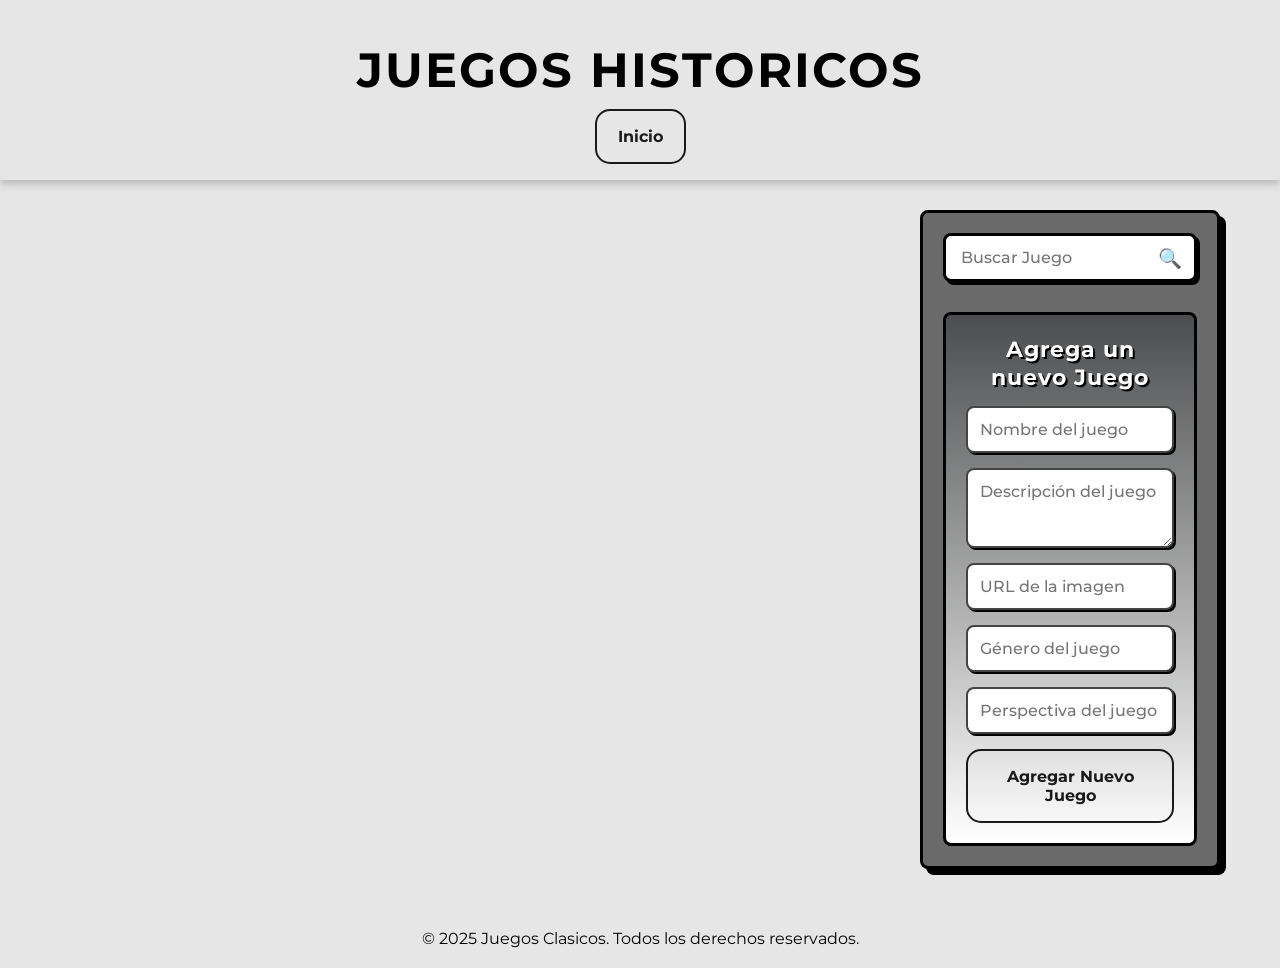
<file: frontend/index.html>
<!DOCTYPE html>
<html lang="es">
  <head>
    <meta charset="UTF-8" />
    <meta name="viewport" content="width=device-width, initial-scale=1.0" />
    <link rel="stylesheet" href="index.css" />
    <title>Juegos Historicos</title>
    <script type="module" src="index.js" defer></script>
  </head>

  <body>
    <!-- Loading  -->
    <div id="loading" class="loading-container">
      <div class="spinner"></div>
      <div class="loading-text">Cargando juegos...</div>
    </div>

    <header>
      <h1 class="title">JUEGOS HISTORICOS</h1>
      <!-- Ghost animado -->
      <div class="ghost">
        <div></div>
        <div></div>
        <div></div>
        <div></div>
        <div></div>
      </div>
      <nav>
        <ul>
          <li>
            <a class="Inicio" href="index.html">Inicio</a>
          </li>
        </ul>
      </nav>
    </header>

    <div class="contenido">
      <main>
        <!-- Grid donde se mostrarán las tarjetas de juegos -->
        <div class="juegos-grid" id="juegosGrid">
          <!-- Los juegos se generarán con JavaScript -->
        </div>
      </main>

      <aside>
        <!-- Buscador de juegos -->
        <div class="buscador">
          <input
            style="font-family: Montserrat, sans-serif"
            type="text"
            id="buscadorInput"
            placeholder="Buscar Juego"
          />
        </div>

        <!-- Formulario para agregar nuevos juegos -->
        <div class="agregar-juegos">
          <h3 style="font-family: Montserrat, sans-serif">
            Agrega un nuevo Juego
          </h3>

          <input
            style="font-family: Montserrat, sans-serif"
            id="nuevoJuego"
            placeholder="Nombre del juego"
          />
          <textarea
            id="nuevoJuegoDescripcion"
            placeholder="Descripción del juego"
          ></textarea>
          <input
            type="text"
            id="nuevoJuegoImagen"
            placeholder="URL de la imagen"
          />
          <input
            type="text"
            id="nuevoJuegoGenero"
            placeholder="Género del juego"
          />
          <input
            type="text"
            id="nuevoJuegoPerspectiva"
            placeholder="Perspectiva del juego"
          />
          <button
            class="Juegos"
            style="font-family: Montserrat, sans-serif"
            id="agregarJuegoBtn"
          >
            Agregar Nuevo Juego
          </button>
        </div>

        <!-- Div para mostrar mensajes de error/éxito al usuario -->
        <div
          id="mensajeError"
          style="
            color: #ffffff;
            background-color: #d9534f;
            padding: 10px;
            border-radius: 6px;
            display: none;
            margin-top: 10px;
          "
        ></div>
      </aside>
    </div>

    <footer>
      <p>&copy; 2025 Juegos Clasicos. Todos los derechos reservados.</p>
    </footer>
  </body>
</html>
</file>
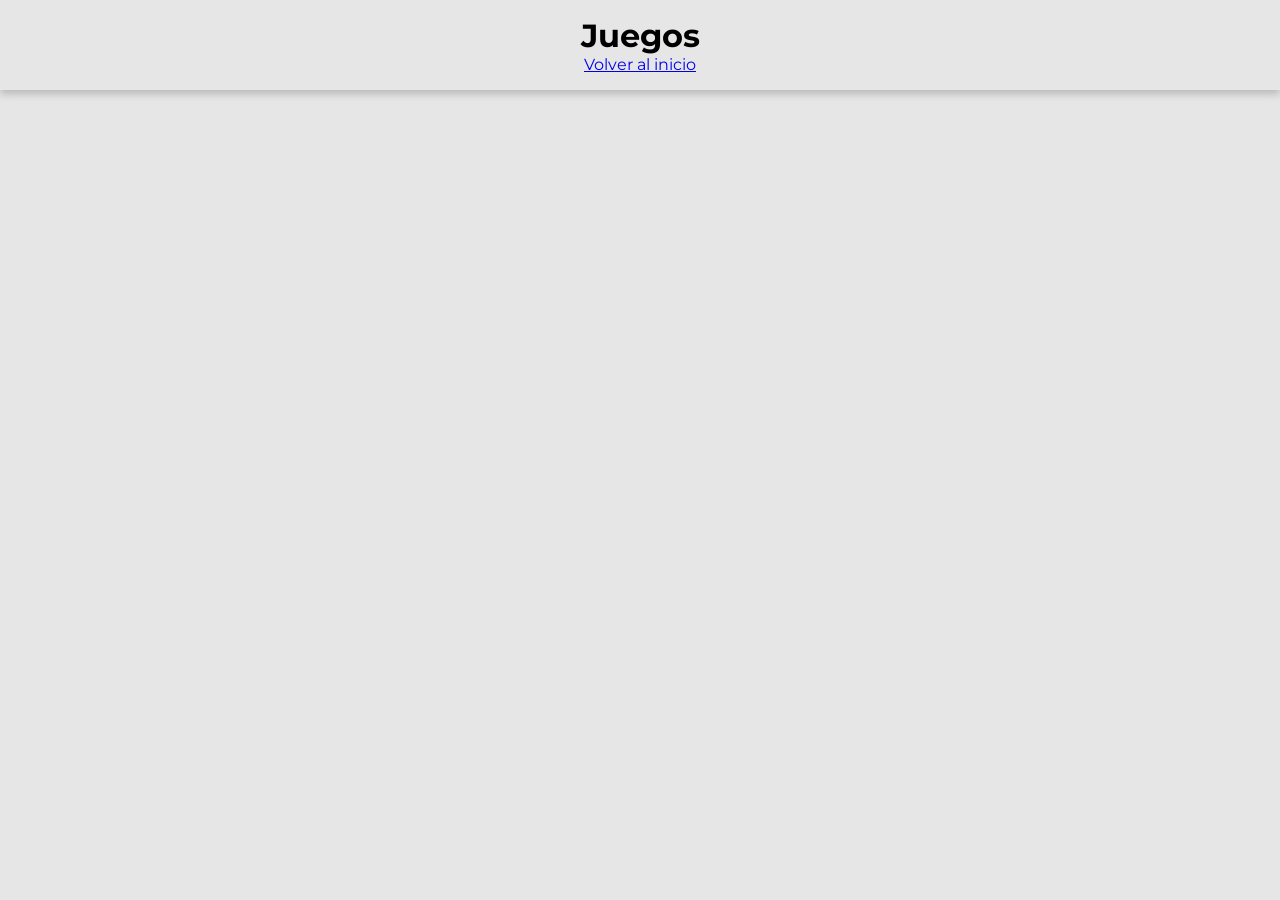
<file: frontend/Juegos.html>
<!DOCTYPE html>
<html lang="es">
  <head>
    <meta charset="UTF-8" />
    <meta name="viewport" content="width=device-width, initial-scale=1.0" />
    <link rel="stylesheet" href="index.css" />
    <script src="index.js"></script>
    <title>Lista de Juegos</title>
  </head>
  <body>
    <header>
      <h1>Juegos</h1>
      <a class="volverInicio" href="index.html"> Volver al inicio</a>
    </header>

    <main>
      <!-- Grid donde se mostrarán todos los juegos -->
      <div class="juegos-grid" id="juegosGrid"></div>
    </main>
  </body>
</html>
</file>
<file: frontend/index.css>
@import url("https://fonts.googleapis.com/css2?family=Montserrat:wght@900&display=swap");

/* ===== RESET Y CONFIGURACIONES GENERALES ===== */
* {
  margin: 0;
  padding: 0;
  box-sizing: border-box;
}

body {
  display: block;
  min-height: 1vh;
  padding: 0;
  margin: 0;
  font-family: "Montserrat", sans-serif;
  --blue: #1e3a8a;
  --bkg: #5eb3fd;
  --white: #e7e6e6;
  background-color: var(--white);
  background-image: url("https://www.transparenttextures.com/patterns/concrete-wall.png");
}

/* ===== ESTILOS DEL HEADER Y NAVEGACIÓN ===== */
header {
  padding: 1rem;
  box-shadow: 0 4px 8px rgba(0, 0, 0, 0.2);
  position: relative;
  border-bottom: 4px solid rgb(0, 0, 0, 0, 2);
  text-align: center;
  overflow: hidden;
}

nav ul {
  display: flex;
  list-style: none;
  justify-content: center;
}

nav ul li {
  margin: 0 15px;
}

/* ===== FANTASMA ANIMADO ===== */
.ghost {
  width: 3vmin;
  height: 5vmin;
  background-color: #e7e6e6;
  background-image: radial-gradient(ellipse at 35% 40%, #000 8%, transparent 0%),
    radial-gradient(ellipse at 65% 40%, #000 8%, transparent 0%),
    radial-gradient(ellipse at 50% 60%, #000 8%, transparent 0%);
  border-radius: 100% / 70% 70% 0 0;
  position: absolute;
  top: 24%;
  left: 100%;
  opacity: 0.9;
  mix-blend-mode: exclusion;
  animation: ghostMove 6s linear infinite;
  z-index: 0;
}

.ghost div {
  position: absolute;
  width: 20%;
  background-color: #e7e6e6;
}

.ghost div:nth-of-type(1) {
  height: 3.5vmin;
  left: 0;
  bottom: -3vmin;
  border-radius: 100% / 0 0 50% 50%;
}

.ghost div:nth-of-type(2),
.ghost div:nth-of-type(4) {
  height: 2vmin;
  left: 20%;
  bottom: -1.5vmin;
  border-radius: 100% / 50% 50% 0 0;
  background-color: transparent;
}

.ghost div:nth-of-type(3) {
  height: 2vmin;
  left: 40%;
  bottom: -2vmin;
  border-radius: 100% / 0 0 60% 60%;
}

.ghost div:nth-of-type(4) {
  left: 60%;
}

.ghost div:nth-of-type(5) {
  height: 1.5vmin;
  left: 80%;
  bottom: -1.4vmin;
  border-radius: 100% / 0 0 70% 70%;
}

@keyframes ghostMove {
  0% {
    transform: translateX(0vw) translateY(0) rotateZ(-90deg);
  }
  100% {
    transform: translateX(-120vw) translateY(0) rotateZ(-90deg);
  }
}

/* ===== ESTILOS DE TODOS LOS BOTONES ===== */
.Inicio {
  appearance: none;
  background-color: transparent;
  border: 0.125em solid #1a1a1a;
  border-radius: 0.9375em;
  box-sizing: border-box;
  color: #1a1a1a;
  cursor: pointer;
  display: inline-block;
  font-family: "Montserrat", sans-serif;
  font-size: 16px;
  font-weight: 700;
  line-height: normal;
  margin: 0;
  min-height: 3em;
  min-width: 0;
  outline: none;
  padding: 1em 1.3em;
  text-align: center;
  text-decoration: none;
  transition: all 300ms cubic-bezier(0.23, 1, 0.32, 1);
  user-select: none;
  -webkit-user-select: none;
  touch-action: manipulation;
  will-change: transform;
}

.Inicio:hover {
  color: #fff;
  background-color: #1a1a1a;
  box-shadow: rgba(0, 0, 0, 0.25) 0 8px 15px;
  transform: translateY(-2px);
}

.Inicio:active {
  box-shadow: none;
  transform: translateY(0);
}

.Juegos {
  appearance: none;
  background-color: transparent;
  border: 0.125em solid #1a1a1a;
  border-radius: 0.9375em;
  box-sizing: border-box;
  color: #1a1a1a;
  cursor: pointer;
  display: inline-block;
  font-family: "Montserrat", sans-serif;
  font-size: 16px;
  font-weight: 700;
  line-height: normal;
  margin: 0;
  min-height: 3em;
  min-width: 0;
  outline: none;
  padding: 1em 1.3em;
  text-align: center;
  text-decoration: none;
  transition: all 300ms cubic-bezier(0.23, 1, 0.32, 1);
  user-select: none;
  -webkit-user-select: none;
  touch-action: manipulation;
}

.Juegos:hover {
  color: #fff;
  background-color: #1a1a1a;
  box-shadow: rgba(0, 0, 0, 0.25) 0 8px 15px;
  transform: translateY(-2px);
}

.Juegos:active {
  box-shadow: none;
  transform: translateY(0);
}

/* ===== ESTRUCTURA PRINCIPAL DEL CONTENIDO ===== */
main {
  width: 100%;
}

.contenido {
  background-color: var(--primary-color);
  color: white;
  position: relative;
  border-bottom: 4px solid var(--border-color);
  text-align: center;
  display: grid;
  grid-template-columns: 3fr 1fr;
  gap: 25px;
  max-width: 1200px;
  margin: 30px auto;
  padding: 0 20px;
}

/* ===== ESTILOS DEL BUSCADOR ===== */
.buscador {
  margin-bottom: 30px;
  position: relative;
}

.buscador input {
  width: 100%;
  padding: 12px 15px;
  border: 3px solid;
  border-radius: 8px;
  font-size: 1rem;
  box-shadow: 3px 3px 0;
  background-color: #ffffff;
  color: #000000;
  font-weight: 500;
}

.buscador::after {
  content: "🔍";
  position: absolute;
  right: 15px;
  top: 50%;
  transform: translateY(-50%);
  font-size: 1.2rem;
}

/* ===== ESTILOS DEL FORMULARIO AGREGAR JUEGOS ===== */
.agregar-juegos {
  display: flex;
  flex-direction: column;
  background: linear-gradient(to bottom, #4c4d4e, #ffffff);
  padding: 20px;
  border-radius: 8px;
  border: 2px;
  border: 3px solid black;
}

.agregar-juegos h3 {
  margin-bottom: 15px;
  text-align: center;
  font-size: 1.4rem;
  text-shadow: 2px 2px 0 black;
  letter-spacing: 1px;
  color: #ffffff;
}

.agregar-juegos input {
  padding: 12px;
  margin-bottom: 15px;
  font-family: "Montserrat", sans-serif;
  flex: 1;
  border: 2px solid #444;
  border-radius: 8px;
  font-size: 1rem;
  box-shadow: 2px 2px 0 black;
  background-color: #ffffff;
  color: #000000;
  font-weight: 500;
}

.agregar-juegos textarea {
  min-height: 80px;
  resize: vertical;
  padding: 12px;
  margin-bottom: 15px;
  font-family: "Montserrat", sans-serif;
  flex: 1;
  border: 2px solid #444;
  border-radius: 8px;
  font-size: 1rem;
  box-shadow: 2px 2px 0 black;
  background-color: #ffffff;
  color: #000000;
  font-weight: 500;
}

/* ===== ESTILOS DEL ASIDE ===== */
aside {
  background-color: rgb(107, 106, 106);
  padding: 20px;
  border-radius: 8px;
  box-shadow: 6px 6px 0 black;
  border: 3px solid black;
  position: relative;
  width: 300px;
}

aside::before {
  content: "";
  position: absolute;
  top: -10px;
  left: -10px;
  right: -10px;
  bottom: -10px;
  border: 2px dashed var(--accent-color);
  border-radius: 12px;
  z-index: -1;
  pointer-events: none;
}

/* ===== ESTILOS DEL GRID DE JUEGOS ===== */
.juegos-grid {
  display: grid;
  grid-template-columns: repeat(auto-fill, minmax(200px, 1fr));
  gap: 25px;
}

/* ===== ESTILOS DE LAS TARJETAS DE JUEGO ===== */

.juego {
  text-align: center;
  position: relative;
  align-items: center;
  font-family: "Montserrat", sans-serif;
  border: 2px solid #a5a1a1;
  border-radius: 15px;
  padding: 0;
  background-color: #9e9a9a;
  text-align: center;
  box-shadow: 0 10px 30px 5px rgba(0, 0, 0, 0.2);
  overflow: hidden;
  cursor: pointer;
  transition: transform 0.3s ease;
  height: 300px;
}
.juego:hover {
  transform: scale(1.05);
}

.juego-card {
  font-family: "Montserrat", sans-serif;
  align-items: center;
  color: #000000;
  text-decoration: none;
  display: block;
  height: 100%;
  position: relative;
}

.juego img {
  width: 100%;
  height: 100%;
  object-fit: cover;
  border-radius: 13px;
  margin-bottom: 0;
  transition: transform 0.3s ease-out;
}

.juego:hover img {
  transform: scale(1.07);
}

.juego h3 {
  position: absolute;
  bottom: 0;
  left: 0;
  right: 0;
  margin: 0;
  padding: 20px 10px 15px 10px; /* Más padding arriba para el gradiente */
  background: linear-gradient(
    to top,
    rgba(0, 0, 0, 0.95) 0%,
    /* Comienza negro sólido abajo */ rgba(0, 0, 0, 0.9) 40%,
    /* Muy oscuro */ rgba(30, 30, 30, 0.8) 70%,
    /* Gris muy oscuro */ rgba(60, 60, 60, 0.4) 90%,
    /* Transición suave */ transparent 100% /* Totalmente transparente arriba */
  );
  color: #ffffff;
  font-size: 1.1rem;
  font-weight: 700;
  text-shadow: 2px 2px 8px rgba(0, 0, 0, 1); /* Sombra más pronunciada */
  z-index: 2;
}

/*.juego h3 {
  position: absolute;
  bottom: 0;
  left: 0;
  right: 0;
  margin: 0;
  padding: 15px 10px;
  background: linear-gradient(
    to top,
    rgba(94, 92, 92, 0.9) 20%,
    rgba(0, 0, 0, 0.8) 35%,
    rgba(0, 0, 0, 0.8) 80%,
    transparent
  );
  color: #ffffff;
  font-size: 1.1rem;
  font-weight: 700;
  text-shadow: 2px 2px 4px rgba(0, 0, 0, 0.8);
  z-index: 2;
} */

/* MOVER IMAGEN ESPECIFICAMENTE */
.juego[data-juego-id="17"] img {
  object-position: 80% center;
}

.juego[data-juego-id="18"] img {
  object-position: 20% center;
}
/* ===== ESTILOS DEL TÍTULO PRINCIPAL ===== */
.title {
  color: black;
  position: relative;
  width: 100%;
  text-align: center;
  margin: 25px 0;
  font-size: 2.5rem;
  letter-spacing: 2px;
  margin-bottom: 10px;
}

/* ===== ESTILOS DEL FOOTER ===== */
footer {
  text-align: center;
  padding: 20px;
  margin-top: 40px;
  color: rgb(0, 0, 0);
}

/* ===== ESTILOS DE MENSAJES DE ERROR/VALIDACIÓN ===== */
#mensajeError {
  font-family: "Montserrat", sans-serif;
  max-width: 400px;
  margin-top: 10px;
  padding: 10px;
  border-radius: 8px;
  text-align: center;
  font-weight: bold;
  transition: opacity 0.3s ease;
}

/* ===== ESTILOS PARA CONTENEDOR DETALLE CON GRID ===== */
.contenedor-detalle {
  display: flex;
  justify-content: center;
  max-width: 1200px;
  margin: 30px auto;
  padding: 0 20px;
  position: relative;
  min-height: 80vh;
}

.seccion-tarjeta {
  display: flex;
  flex-direction: column;
  align-items: center;
  gap: 20px;
  width: 100%;
  max-width: 800px;
}

/* ===== ESTILOS PARA FORMULARIO DE EDICIÓN ===== */
#formularioEdicion {
  background: linear-gradient(to bottom, #4c4d4e, #ffffff);
  padding: 25px;
  border-radius: 12px;
  border: 3px solid black;
  box-shadow: 6px 6px 0 black;
  position: fixed;
  right: 130px;
  top: 56%;
  transform: translateY(-50%);
  width: 400px;
  height: 70%; /* Nueva línea - altura automática */
  min-height: 500px; /* Altura mínima más grande */
  z-index: 100;
}

#formularioEdicion::before {
  content: "";
  position: absolute;
  top: -10px;
  left: -10px;
  right: -10px;
  bottom: -10px;
  border: 2px dashed #1a1a1a;
  border-radius: 15px;
  z-index: -1;
  pointer-events: none;
}

#formularioEdicion h3 {
  margin-bottom: 20px;
  text-align: center;
  font-size: 1.5rem;
  text-shadow: 2px 2px 0 black;
  letter-spacing: 1px;
  color: #ffffff;
  font-family: "Montserrat", sans-serif;
}

#formularioEdicion input,
#formularioEdicion textarea {
  width: 100%;
  padding: 14px;
  margin-bottom: 18px;
  font-family: "Montserrat", sans-serif;
  border: 3px solid #444;
  border-radius: 10px;
  font-size: 1.1rem;
  box-shadow: 3px 3px 0 black;
  background-color: #ffffff;
  color: #000000;
  font-weight: 500;
}

#formularioEdicion textarea {
  min-height: 140px;
  resize: vertical;
}

/* Fondo oscuro cuando el formulario está abierto */
.fondo-oscuro {
  display: none;
  position: fixed;
  top: 0;
  left: 0;
  width: 100%;
  height: 100%;
  background-color: rgba(0, 0, 0, 0.5);
  z-index: 99;
}

/* Mensaje de éxito debajo del formulario */
.mensaje-formulario {
  margin-top: 15px;
  padding: 12px;
  border-radius: 8px;
  text-align: center;
  font-weight: bold;
  font-family: "Montserrat", sans-serif;
  display: none;
}

.botones-formulario {
  display: flex;
  gap: 15px;
  justify-content: center;
  margin-top: 10px;
}

.boton-secundario {
  appearance: none;
  background-color: #6c757d;
  border: 0.125em solid #1a1a1a;
  border-radius: 0.9375em;
  box-sizing: border-box;
  color: #ffffff;
  cursor: pointer;
  font-family: "Montserrat", sans-serif;
  font-size: 16px;
  font-weight: 700;
  line-height: normal;
  margin: 0;
  min-height: 3em;
  min-width: 120px;
  outline: none;
  padding: 1em 1.3em;
  text-align: center;
  text-decoration: none;
  transition: all 300ms cubic-bezier(0.23, 1, 0.32, 1);
  user-select: none;
}

.boton-secundario:hover {
  background-color: #5a6268;
  box-shadow: rgba(0, 0, 0, 0.25) 0 8px 15px;
  transform: translateY(-2px);
}

.boton-secundario:active {
  box-shadow: none;
  transform: translateY(0);
}

/* ===== ESTILOS PARA BOTONES DE ACCIÓN EN DETALLE ===== */
.botones-acciones {
  margin-top: 0;
  display: flex;
  gap: 20px;
  justify-content: center;
  flex-wrap: wrap;
  width: 100%;
}

/* ===== ESTILOS PARA MENSAJES EN DETALLE ===== */
#mensajeDetalle {
  position: fixed;
  top: 20px;
  right: 20px;
  padding: 18px 25px;
  border-radius: 10px;
  color: white;
  font-family: "Montserrat", sans-serif;
  font-weight: bold;
  z-index: 1000;
  display: none;
  max-width: 350px;
  box-shadow: 0 4px 12px rgba(0, 0, 0, 0.3);
  border: 2px solid rgba(255, 255, 255, 0.2);
}

/* ===== ESTILOS DEL LOADING ===== */
.loading-container {
  position: fixed;
  top: 0;
  left: 0;
  width: 100%;
  height: 100%;
  background-color: rgba(231, 230, 230, 0.95);
  background-image: url("https://www.transparenttextures.com/patterns/concrete-wall.png");
  display: flex;
  justify-content: center;
  align-items: center;
  flex-direction: column;
  z-index: 9999;
  font-family: "Montserrat", sans-serif;
}

.spinner {
  border: 6px solid #f3f3f3;
  border-top: 6px solid #1a1a1a;
  border-radius: 50%;
  width: 60px;
  height: 60px;
  animation: spin 1.5s linear infinite;
  margin-bottom: 20px;
}

.loading-text {
  font-size: 1.2rem;
  font-weight: 700;
  color: #1a1a1a;
  text-shadow: 2px 2px 0 rgba(0, 0, 0, 0.1);
}

@keyframes spin {
  0% {
    transform: rotate(0deg);
  }
  100% {
    transform: rotate(360deg);
  }
}

/* ===== MEDIA QUERIES ===== */
@media screen and (min-width: 768px) {
  .contenido {
    grid-template-columns: 2fr 1fr;
    gap: 30px;
  }

  .aside {
    width: 100%;
  }

  .juegos-grid {
    grid-template-columns: repeat(auto-fill, minmax(200px, 1fr));
  }

  .title {
    font-size: 2.5rem;
  }
}

@media screen and (min-width: 1024px) {
  .contenido {
    grid-template-columns: 3fr 1fr;
  }

  .juegos-grid {
    grid-template-columns: repeat(auto-fill, minmax(220px, 1fr));
  }

  .title {
    font-size: 3rem;
  }
}

@media screen and (max-width: 768px) {
  .contenedor-detalle {
    grid-template-columns: 1fr;
    gap: 30px;
  }

  #formularioEdicion {
    margin-top: 20px;
  }
}

@media screen and (max-width: 480px) {
  nav ul {
    flex-direction: column;
    gap: 5px;
  }

  .juegos-grid {
    grid-template-columns: 1fr;
  }

  .title {
    font-size: 1.8rem;
  }

  .juego {
    padding: 15px;
  }

  .botones-acciones {
    flex-direction: column;
    align-items: center;
  }

  .botones-acciones .Juegos {
    min-width: 200px;
  }

  .botones-formulario {
    flex-direction: column;
  }

  #formularioEdicion {
    margin: 20px 10px;
    padding: 20px 15px;
  }

  #mensajeDetalle {
    left: 20px;
    right: 20px;
    max-width: none;
  }
}

@media screen and (max-width: 768px) {
  input,
  select,
  textarea {
    font-size: 16px !important;
  }
}

/* Estilos responsive */
@media screen and (max-width: 1024px) {
  #formularioEdicion {
    position: fixed;
    left: 50%;
    top: 50%;
    transform: translate(-50%, -50%);
    right: auto;
    width: 90%;
    max-width: 500px;
  }
}
</file>
